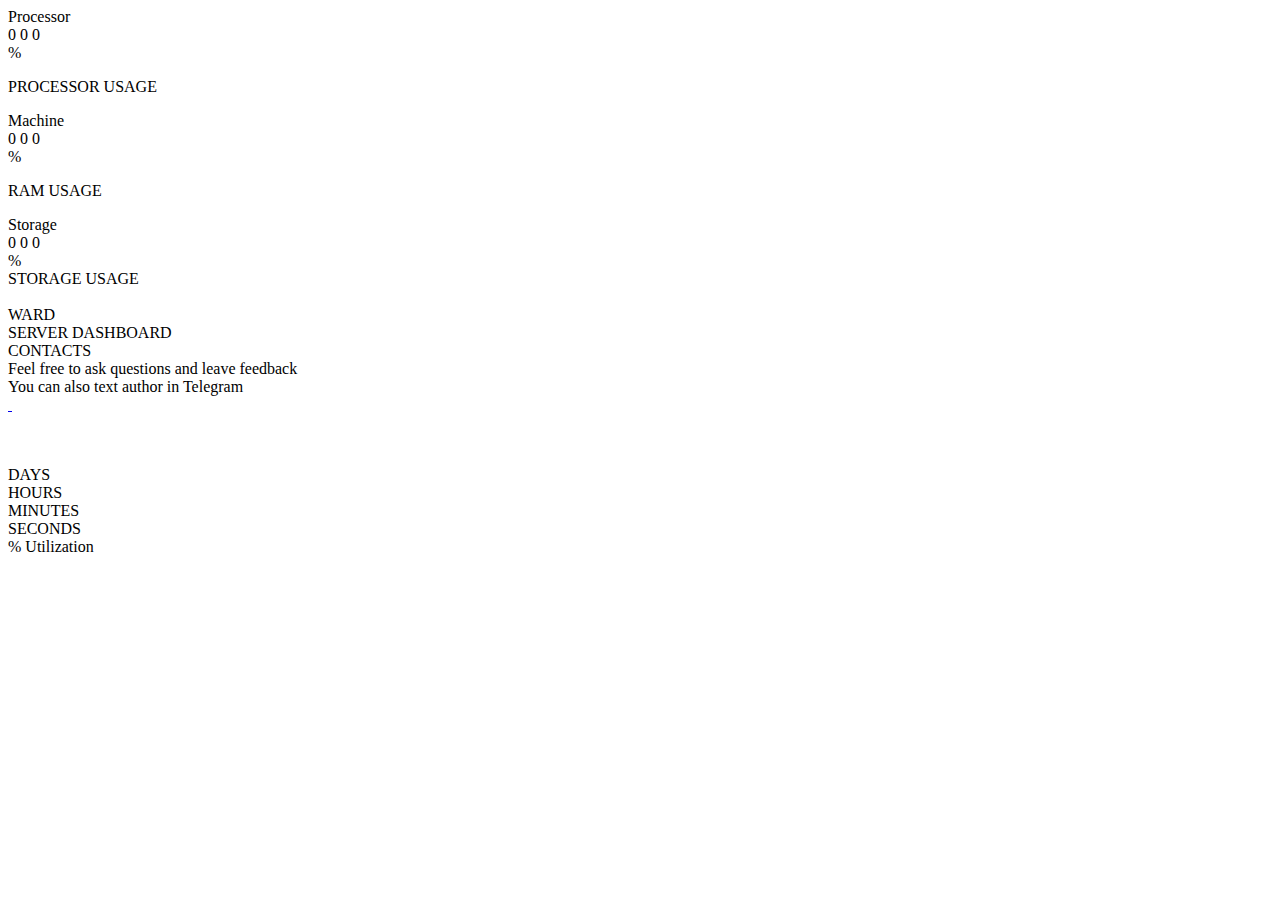
<file: src/main/resources/templates/index.html>
<!DOCTYPE html>
<html xmlns:th = "http://www.thymeleaf.org" id = "html" th:attr = "theme = ${theme}, widget-mode = ${widgetMode}, server-name = ${info.setup.serverName}">
    <head>
        <meta charset = "UTF-8">
        <title th:text = "${info.setup.serverName}"></title>
        <link rel = "shortcut icon" type = "image/x-icon" th:href = "@{/img/ico/favicon.ico}" />
        <link rel = "stylesheet" type = "text/css" th:href = "@{/css/assets/bootstrap.min.css}" />
        <link rel = "stylesheet" type = "text/css" th:href = "@{/css/animations.css}" />
        <link rel = "stylesheet" type = "text/css" th:href = "@{/css/colors.css}" />
        <link rel = "stylesheet" type = "text/css" th:href = "@{/css/dimensions.css}" />
        <link rel = "stylesheet" type = "text/css" th:href = "@{/css/fonts.css}" />
        <link rel = "stylesheet" type = "text/css" th:href = "@{/css/gradients.css}" />
        <link rel = "stylesheet" type = "text/css" th:href = "@{/css/layout.css}" />
        <link rel = "stylesheet" type = "text/css" th:href = "@{/css/shadows.css}" />
        <link rel = "stylesheet" type = "text/css" th:href = "@{/css/themes.css}" />
        <script type = "text/javascript" th:src = "@{/js/assets/chart.min.js}"></script>
        <script type = "text/javascript" th:src = "@{/js/assets/three.min.js}"></script>
        <script type = "text/javascript" th:src = "@{/js/assets/vanta.min.js}"></script>
        <script type = "text/javascript" th:src = "@{/js/background.js}"></script>
        <script type = "text/javascript" th:src = "@{/js/chart.js}"></script>
        <script type = "text/javascript" th:src = "@{/js/globals.js}"></script>
        <script type = "text/javascript" th:src = "@{/js/index.js}"></script>
        <script type = "text/javascript" th:src = "@{/js/labels.js}"></script>
        <script type = "text/javascript" th:inline = "javascript"> globalsInitialization(); </script>
    </head>
    <body id = "background">
        <script type = "text/javascript" th:inline = "javascript"> backgroundInitialization(); </script>
        <div class = "container index">
            <div class = "row">
                <div class = "col-sm-12 col-md-6 col-lg-6 col-xl-4">
                    <div class = "card">
                        <div class = "header">
                            <div class = "hw-logo first"></div>
                            <div class = "label-hw-info">
                                <div class = "hw-type">Processor</div>
                                <div class = "hw-name" th:text = "${info.processor.name}"></div>
                            </div>
                        </div>
                        <div class = "usage">
                            <div class = "card-body-squares-grid first">
                                <div></div>
                                <div></div>
                                <div></div>
                            </div>
                            <div class = "main-hw-info">
                                <div class = "hw-usage">
                                    <div class = "usage-value">
                                        <span id = "processor-hundreds" class = "first">0</span>
                                        <span id = "processor-tens" class = "second">0</span>
                                        <span id = "processor-ones" class = "third">0</span>
                                    </div>
                                    <div class = "usage-postfix">%</div>
                                </div>
                                <p class = "info-label">PROCESSOR USAGE</p>
                                <div class = "usage-underline first"></div>
                            </div>
                        </div>
                        <div class = "footer first">
                            <div class = "card-footer-dots-grid">
                                <div class = "first">
                                    <div class = "inner-dot"></div>
                                </div>
                                <div class = "second">
                                    <div class = "inner-dot"></div>
                                </div>
                                <div class = "third">
                                    <div class = "inner-dot"></div>
                                </div>
                            </div>
                            <div class = "detailed-hw-info">
                                <div class = "first" th:text = "${info.processor.coreCount}"></div>
                                <div id = "currentClockSpeed" class = "second" th:text = "${info.processor.clockSpeed}"></div>
                                <div class = "third" th:text = "${info.processor.bitDepth}"></div>
                            </div>
                            <div class = "dividers">
                                <div class = "first"></div>
                                <div class = "second"></div>
                            </div>
                        </div>
                    </div>
                </div>
                <div class = "col-sm-12 col-md-6 col-lg-6 col-xl-4">
                    <div class = "card">
                        <div class = "header">
                            <div class = "hw-logo second"></div>
                            <div class = "label-hw-info">
                                <div class = "hw-type">Machine</div>
                                <div class = "hw-name" th:text = "${info.machine.operatingSystem}"></div>
                            </div>
                        </div>
                        <div class = "usage">
                            <div class = "card-body-squares-grid second">
                                <div></div>
                                <div></div>
                                <div></div>
                            </div>
                            <div class = "main-hw-info">
                                <div class = "hw-usage">
                                    <div class = "usage-value">
                                        <span id = "ram-hundreds" class = "first">0</span>
                                        <span id = "ram-tens" class = "second">0</span>
                                        <span id = "ram-ones" class = "third">0</span>
                                    </div>
                                    <div class = "usage-postfix">%</div>
                                </div>
                                <p class = "info-label">RAM USAGE</p>
                                <div class = "usage-underline second"></div>
                            </div>
                        </div>
                        <div class = "footer second">
                            <div class = "card-footer-dots-grid">
                                <div class = "first">
                                    <div class = "inner-dot"></div>
                                </div>
                                <div class = "second">
                                    <div class = "inner-dot"></div>
                                </div>
                                <div class = "third">
                                    <div class = "inner-dot"></div>
                                </div>
                            </div>
                            <div class = "detailed-hw-info">
                                <div class = "first" th:text = "${info.machine.totalRam}"></div>
                                <div class = "second" th:text = "${info.machine.ramTypeOrOSBitDepth}"></div>
                                <div id = "currentProcCount" class = "third" th:text = "${info.machine.procCount}"></div>
                            </div>
                            <div class = "dividers">
                                <div class = "first"></div>
                                <div class = "second"></div>
                            </div>
                        </div>
                    </div>
                </div>
                <div class = "col-sm-12 col-md-6 col-lg-6 col-xl-4">
                    <div class = "card">
                        <div class = "header">
                            <div class = "hw-logo third"></div>
                            <div class = "label-hw-info">
                                <div class = "hw-type">Storage</div>
                                <div class = "hw-name" th:text = "${info.storage.mainStorage}"></div>
                            </div>
                        </div>
                        <div class = "usage">
                            <div class = "card-body-squares-grid third">
                                <div></div>
                                <div></div>
                                <div></div>
                            </div>
                            <div class = "main-hw-info">
                                <div class = "hw-usage">
                                    <div class = "usage-value">
                                        <span id = "storage-hundreds" class = "first">0</span>
                                        <span id = "storage-tens" class = "second">0</span>
                                        <span id = "storage-ones" class = "third">0</span>
                                    </div>
                                    <div class = "usage-postfix">%</div>
                                </div>
                                <div class = "info-label">STORAGE USAGE</div>
                                <div class = "usage-underline third"></div>
                            </div>
                        </div>
                        <div class = "footer third">
                            <div class = "card-footer-dots-grid">
                                <div class = "first">
                                    <div class = "inner-dot"></div>
                                </div>
                                <div class = "second">
                                    <div class = "inner-dot"></div>
                                </div>
                                <div class = "third">
                                    <div class = "inner-dot"></div>
                                </div>
                            </div>
                            <div class = "detailed-hw-info">
                                <div id = "currentTotalStorage" class = "first" th:text = "${info.storage.total}"></div>
                                <div id = "currentDiskCount" class = "second" th:text = "${info.storage.diskCount}"></div>
                                <div class = "third" th:text = "${info.storage.swapAmount}"></div>
                            </div>
                            <div class = "dividers">
                                <div class = "first"></div>
                                <div class = "second"></div>
                            </div>
                        </div>
                    </div>
                </div>
                <script type = "text/javascript" th:inline = "javascript"> labelsInitialization(); </script>
                <div class = "col-sm-12 col-md-6 col-lg-6 col-xl-4 sm-hidden">
                    <div class = "card">
                        <div class = "controls">
                            <img id = "first-control" class = "first" th:src = @{/img/controls/left.png} />
                            <img id = "second-control" class = "second" th:src = @{/img/controls/right.png} />
                        </div>
                        <div class = "pages">
                            <div id = "logo-page" class = "first">
                                <div class = "logo" id = "server-name-label">WARD</div>
                                <div class = "logo-description">SERVER DASHBOARD</div>
                            </div>
                            <div id = "contacts-page" class = "second">
                                <div class = "contacts-label">CONTACTS</div>
                                <div class = "contacts-description">
                                    <div class = "first">Feel free to ask questions and leave feedback</div>
                                    <div class = "second">You can also text author in Telegram</div>
                                </div>
                                <div class = "contacts-links">
                                    <a href = "https://github.com/B-Software/Ward">
                                        <img class = "first" th:src = @{/img/links/github.png} />
                                    </a>
                                    <a href = "https://t.me/Rudolf_Barbu">
                                        <img class = "second" th:src = @{/img/links/telegram.png} />
                                    </a>
                                </div>
                            </div>
                        </div>
                        <div class = "clouds">
                            <img id = "cloud-left" class = "first" th:src = @{/img/logo/clouds/left.png} />
                            <img id = "cloud-right" class = "second" th:src = @{/img/logo/clouds/right.png} />
                        </div>
                        <img class = "background" th:src = @{/img/logo/background.png} />
                        <div class = "uptime">
                            <div class = "uptime-squares-grid">
                                <div class = "first"></div>
                                <div class = "second"></div>
                                <div class = "third"></div>
                            </div>
                            <div class = "uptime-rectangle-grid">
                                <div class = "values-grid">
                                    <div><p id = "uptime-days" th:text = "${info.uptime.days}"></p></div>
                                    <div><p id = "uptime-hours" th:text = "${info.uptime.hours}"></p></div>
                                    <div><p id = "uptime-minutes" th:text = "${info.uptime.minutes}"></p></div>
                                    <div><p id = "uptime-seconds" th:text = "${info.uptime.seconds}"></p></div>
                                </div>
                                <div class = "labels-grid">
                                    <div>DAYS</div>
                                    <div>HOURS</div>
                                    <div>MINUTES</div>
                                    <div>SECONDS</div>
                                </div>
                            </div>
                        </div>
                    </div>
                </div>
                <div class = "col-lg-12 col-xl-8 sm-hidden">
                    <div class = "card">
                        <div class = "chart-label">% Utilization</div>
                        <div class = "chart-triangle-grid">
                            <div id = "processor-triangle" class = "first"></div>
                            <div id = "ram-triangle" class = "second"></div>
                            <div id = "storage-triangle" class = "third"></div>
                        </div>
                        <div class = "chart-rectangle-grid">
                            <div id = "processor-rectangle" class = "first"></div>
                            <div id = "ram-rectangle" class = "second"></div>
                            <div id = "storage-rectangle" class = "third"></div>
                        </div>
                        <div class = "chart-container">
                            <canvas id = "chart-body"></canvas>
                        </div>
                        <script type = "text/javascript" th:inline = "javascript"> chartInitialization(); </script>
                    </div>
                    <div id = "project-version" class = "text-center" th:text = "${info.project.version}"></div>
                </div>
            </div>
        </div>
        <script type = "text/javascript" th:inline = "javascript"> indexInitialization(); </script>
    </body>
</html>
</file>
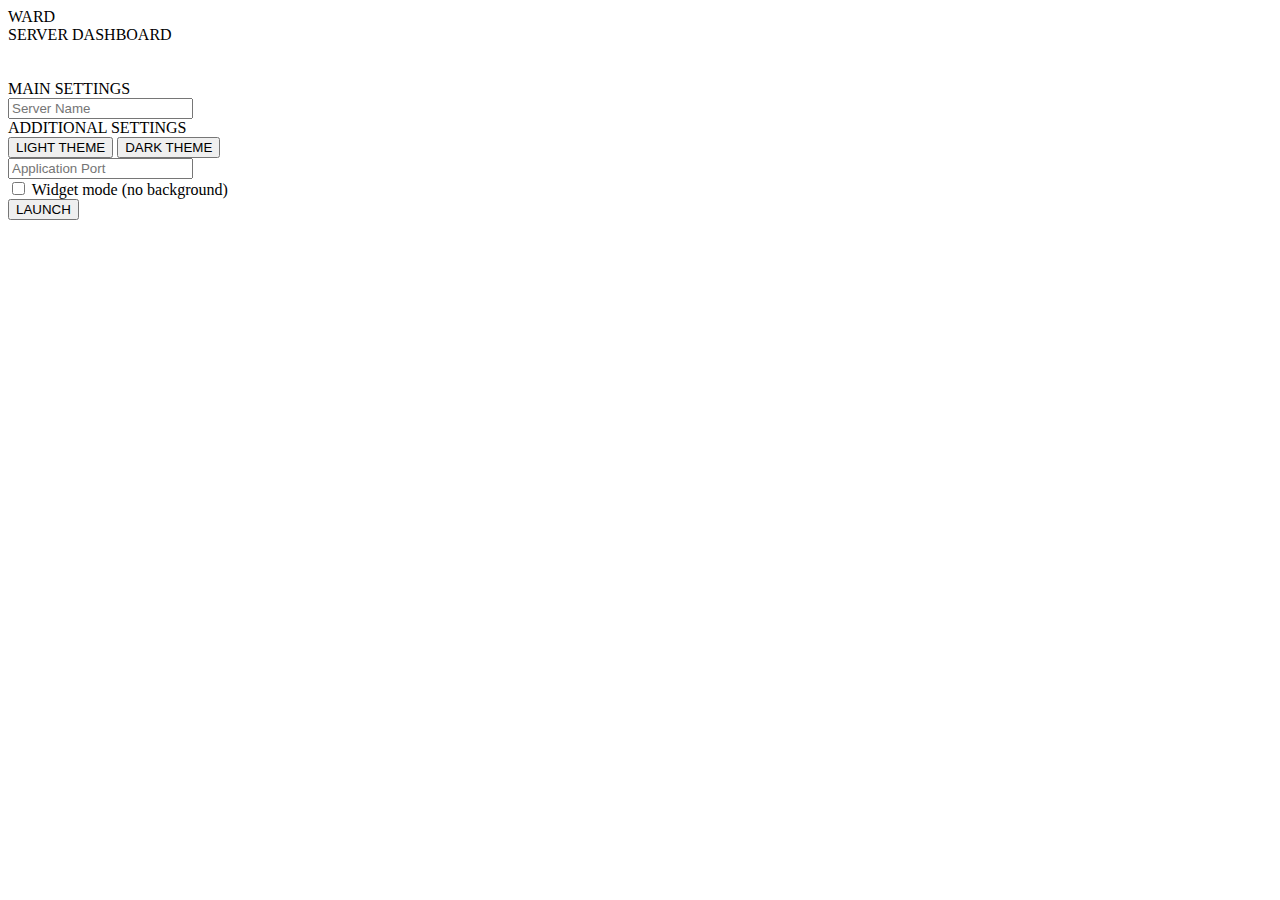
<file: src/main/resources/templates/setup.html>
<!DOCTYPE html>
<html xmlns:th = "http://www.thymeleaf.org" id = "html" theme = "light">
    <head>
        <meta charset = "UTF-8">
        <title>Welcome</title>
        <link rel = "shortcut icon" type = "image/x-icon" th:href = "@{/img/ico/favicon.ico}" />
        <link rel = "stylesheet" type = "text/css" th:href = "@{/css/assets/bootstrap.min.css}" />
        <link rel = "stylesheet" type = "text/css" th:href = "@{/css/assets/dhtmlx.light.min.css}" title = "light" />
        <link rel = "stylesheet" type = "text/css" th:href = "@{/css/assets/dhtmlx.dark.min.css}" title = "dark" />
        <link rel = "stylesheet" type = "text/css" th:href = "@{/css/animations.css}" />
        <link rel = "stylesheet" type = "text/css" th:href = "@{/css/colors.css}" />
        <link rel = "stylesheet" type = "text/css" th:href = "@{/css/dimensions.css}" />
        <link rel = "stylesheet" type = "text/css" th:href = "@{/css/fonts.css}" />
        <link rel = "stylesheet" type = "text/css" th:href = "@{/css/gradients.css}" />
        <link rel = "stylesheet" type = "text/css" th:href = "@{/css/layout.css}" />
        <link rel = "stylesheet" type = "text/css" th:href = "@{/css/shadows.css}" />
        <link rel = "stylesheet" type = "text/css" th:href = "@{/css/themes.css}" />
        <script type = "text/javascript" th:src = "@{/js/assets/dhtmlx.min.js}"></script>
        <script type = "text/javascript" th:src = "@{/js/assets/three.min.js}"></script>
        <script type = "text/javascript" th:src = "@{/js/assets/vanta.min.js}"></script>
        <script type = "text/javascript" th:src = "@{/js/background.js}"></script>
        <script type = "text/javascript" th:src = "@{/js/globals.js}"></script>
        <script type = "text/javascript" th:src = "@{/js/setup.js}"></script>
        <script type = "text/javascript" th:inline = "javascript"> globalsInitialization(); </script>
    </head>
    <body id = "background">
        <script type = "text/javascript" th:inline = "javascript"> backgroundInitialization(); </script>
        <div class = "container setup">
            <div class = "setup-div">
                <div class = "logo">WARD</div>
                <div class = "logo-description">SERVER DASHBOARD</div>
                <div class = "clouds">
                    <img class = "first" th:src = @{/img/logo/clouds/left.png} />
                    <img class = "second" th:src = @{/img/logo/clouds/right.png} />
                </div>
                <img class = "background" th:src = @{/img/logo/background.png} />
                <div class = "form">
                    <div class = "form-squares-grid">
                        <div class = "first"></div>
                        <div class = "second"></div>
                        <div class = "third"></div>
                    </div>
                    <div class = "label-main-settings">MAIN SETTINGS</div>
                    <div class = "main-settings">
                        <input id = "server-name" type = "text" maxlength = "10" placeholder = "Server Name" />
                        <div class = "main-settings-underline first"></div>
                    </div>
                    <div class = "label-additional-settings">ADDITIONAL SETTINGS</div>
                    <div class = "additional-settings">
                        <div class = "button-squares-grid">
                            <div id = "light-theme-square" class = "first"></div>
                            <div id = "dark-theme-square" class = "second"></div>
                        </div>
                        <div class = "theme-buttons">
                            <input id = "light-theme" class = "first" type = "button" value = "LIGHT THEME" />
                            <input id = "dark-theme" class = "second" type = "button" value = "DARK THEME" />
                        </div>
                        <input id = "port" class = "port" type = "text" maxlength = "5" placeholder = "Application Port" />
                    </div>
                    <div class="custom-control custom-switch widget-mode">
                        <input type="checkbox" class="custom-control-input" id="widget-mode-switch">
                        <label class="custom-control-label" for="widget-mode-switch">Widget mode (no background)</label>
                    </div>
                    <input id = "submit" class = "submit" type = "button" value = "LAUNCH" />
                </div>
            </div>
        </div>
        <script type = "text/javascript" th:inline = "javascript"> setupInitialization(); </script>
    </body>
</html>
</file>
